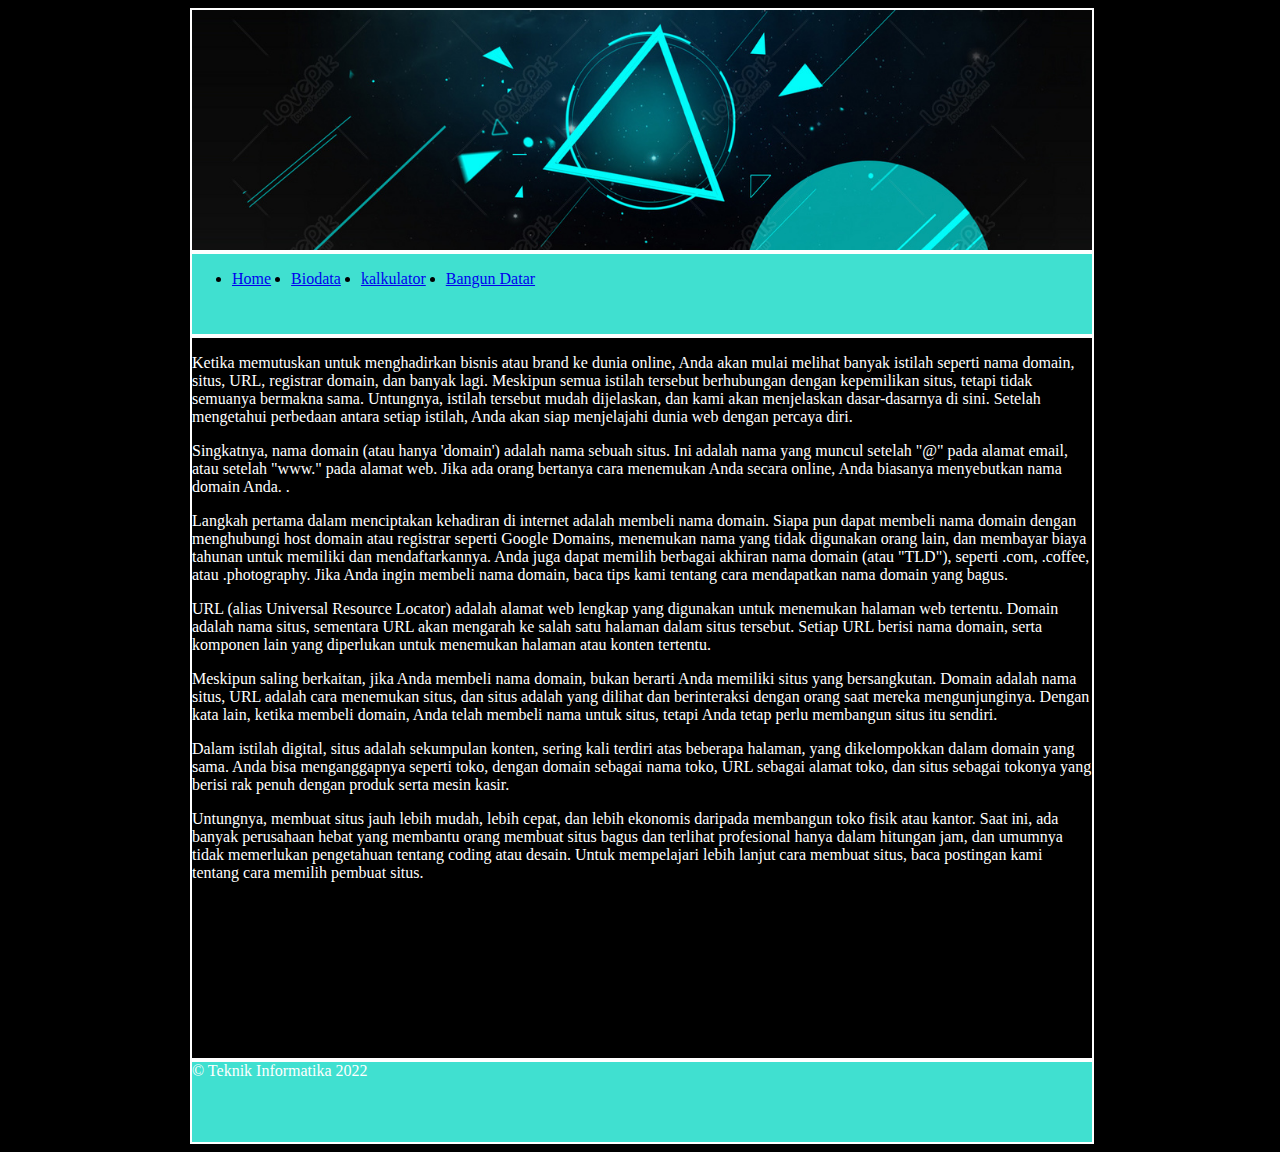
<file: index.html>
<html>

<head>
    <link href="style.css" rel="stylesheet">
</head>

<body>
    <body style="background-color:rgb(0, 0, 0)"> </body>
    <div class="wrapper">
        <div class="header">
            <img src="Banner Header.jpg" width="900" height="240">
        </div>
        <div class="menu">
            <!--masukan code menu-->
            <ul>
                <li><a href="Home.html" >Home</a></li>
                <li><a href="mhusniramadhan.html">Biodata</a></li>
                <li><a href="kalkulator.html">kalkulator</a></li>
                <li><a href="HitungLuasBangunDatar.html">Bangun Datar</a></li>
            </ul>
        </div>
        <div class="content">
            <p align="left" style="color: rgb(255, 255, 255);">Ketika memutuskan untuk menghadirkan bisnis atau brand ke dunia online, Anda akan mulai melihat banyak istilah seperti nama domain, situs, URL, registrar domain, dan banyak lagi. Meskipun semua istilah tersebut berhubungan dengan kepemilikan situs, tetapi tidak semuanya bermakna sama. Untungnya, istilah tersebut mudah dijelaskan, dan kami akan menjelaskan dasar-dasarnya di sini. Setelah mengetahui perbedaan antara setiap istilah, Anda akan siap menjelajahi dunia web dengan percaya diri.
            </p>
            <p align="left" style="color: rgb(255, 255, 255);">Singkatnya, nama domain (atau hanya 'domain') adalah nama sebuah situs. Ini adalah nama yang muncul setelah "@" pada alamat email, atau setelah "www." pada alamat web. Jika ada orang bertanya cara menemukan Anda secara online, Anda biasanya menyebutkan nama domain Anda.
                .</p>
            <p align="left" style="color: rgb(255, 255, 255);">Langkah pertama dalam menciptakan kehadiran di internet adalah membeli nama domain. Siapa pun dapat membeli nama domain dengan menghubungi host domain atau registrar seperti Google Domains, menemukan nama yang tidak digunakan orang lain, dan membayar biaya tahunan untuk memiliki dan mendaftarkannya. Anda juga dapat memilih berbagai akhiran nama domain (atau "TLD"), seperti .com, .coffee, atau .photography. Jika Anda ingin membeli nama domain, baca tips kami tentang cara mendapatkan nama domain yang bagus.</p>
            <p align="left" style="color: rgb(255, 255, 255);">URL (alias Universal Resource Locator) adalah alamat web lengkap yang digunakan untuk menemukan halaman web tertentu. Domain adalah nama situs, sementara URL akan mengarah ke salah satu halaman dalam situs tersebut. Setiap URL berisi nama domain, serta komponen lain yang diperlukan untuk menemukan halaman atau konten tertentu.
            </p>
            <p align="left" style="color: rgb(255, 255, 255);">Meskipun saling berkaitan, jika Anda membeli nama domain, bukan berarti Anda memiliki situs yang bersangkutan. Domain adalah nama situs, URL adalah cara menemukan situs, dan situs adalah yang dilihat dan berinteraksi dengan orang saat mereka mengunjunginya. Dengan kata lain, ketika membeli domain, Anda telah membeli nama untuk situs, tetapi Anda tetap perlu membangun situs itu sendiri.</p>
            <p align="left" style="color: rgb(255, 255, 255);">Dalam istilah digital, situs adalah sekumpulan konten, sering kali terdiri atas beberapa halaman, yang dikelompokkan dalam domain yang sama. Anda bisa menganggapnya seperti toko, dengan domain sebagai nama toko, URL sebagai alamat toko, dan situs sebagai tokonya yang berisi rak penuh dengan produk serta mesin kasir.
            </p>
            <p align="left" style="color: rgb(255, 255, 255);">Untungnya, membuat situs jauh lebih mudah, lebih cepat, dan lebih ekonomis daripada membangun toko fisik atau kantor. Saat ini, ada banyak perusahaan hebat yang membantu orang membuat situs bagus dan terlihat profesional hanya dalam hitungan jam, dan umumnya tidak memerlukan pengetahuan tentang coding atau desain. Untuk mempelajari lebih lanjut cara membuat situs, baca postingan kami tentang cara memilih pembuat situs.
        </div>
        <div class="footer">
            <!--masukan code footer-->
            <align="center" style="color: rgb(255, 255, 255);">&copy Teknik Informatika 2022
        </div>
    </div>
</body>

</html>
</file>
<file: style.css>
.wrapper {
    width: 900px;
    margin: auto;
}

.header {
    width: 900px;
    height: 240px;
    border: 2px solid white;
}

.menu {
    width: 900px;
    height: 80px;
    border: 2px solid white;
    background-color: turquoise;
}

.menu li {
    float: left;
    margin-right: 20px;
}

.content {
    width: 900px;
    height: 720px;
    border: 2px solid white;
}

.footer {
    width: 900px;
    height: 80px;
    border: 2px solid white;
    background-color: turquoise
}
</file>
